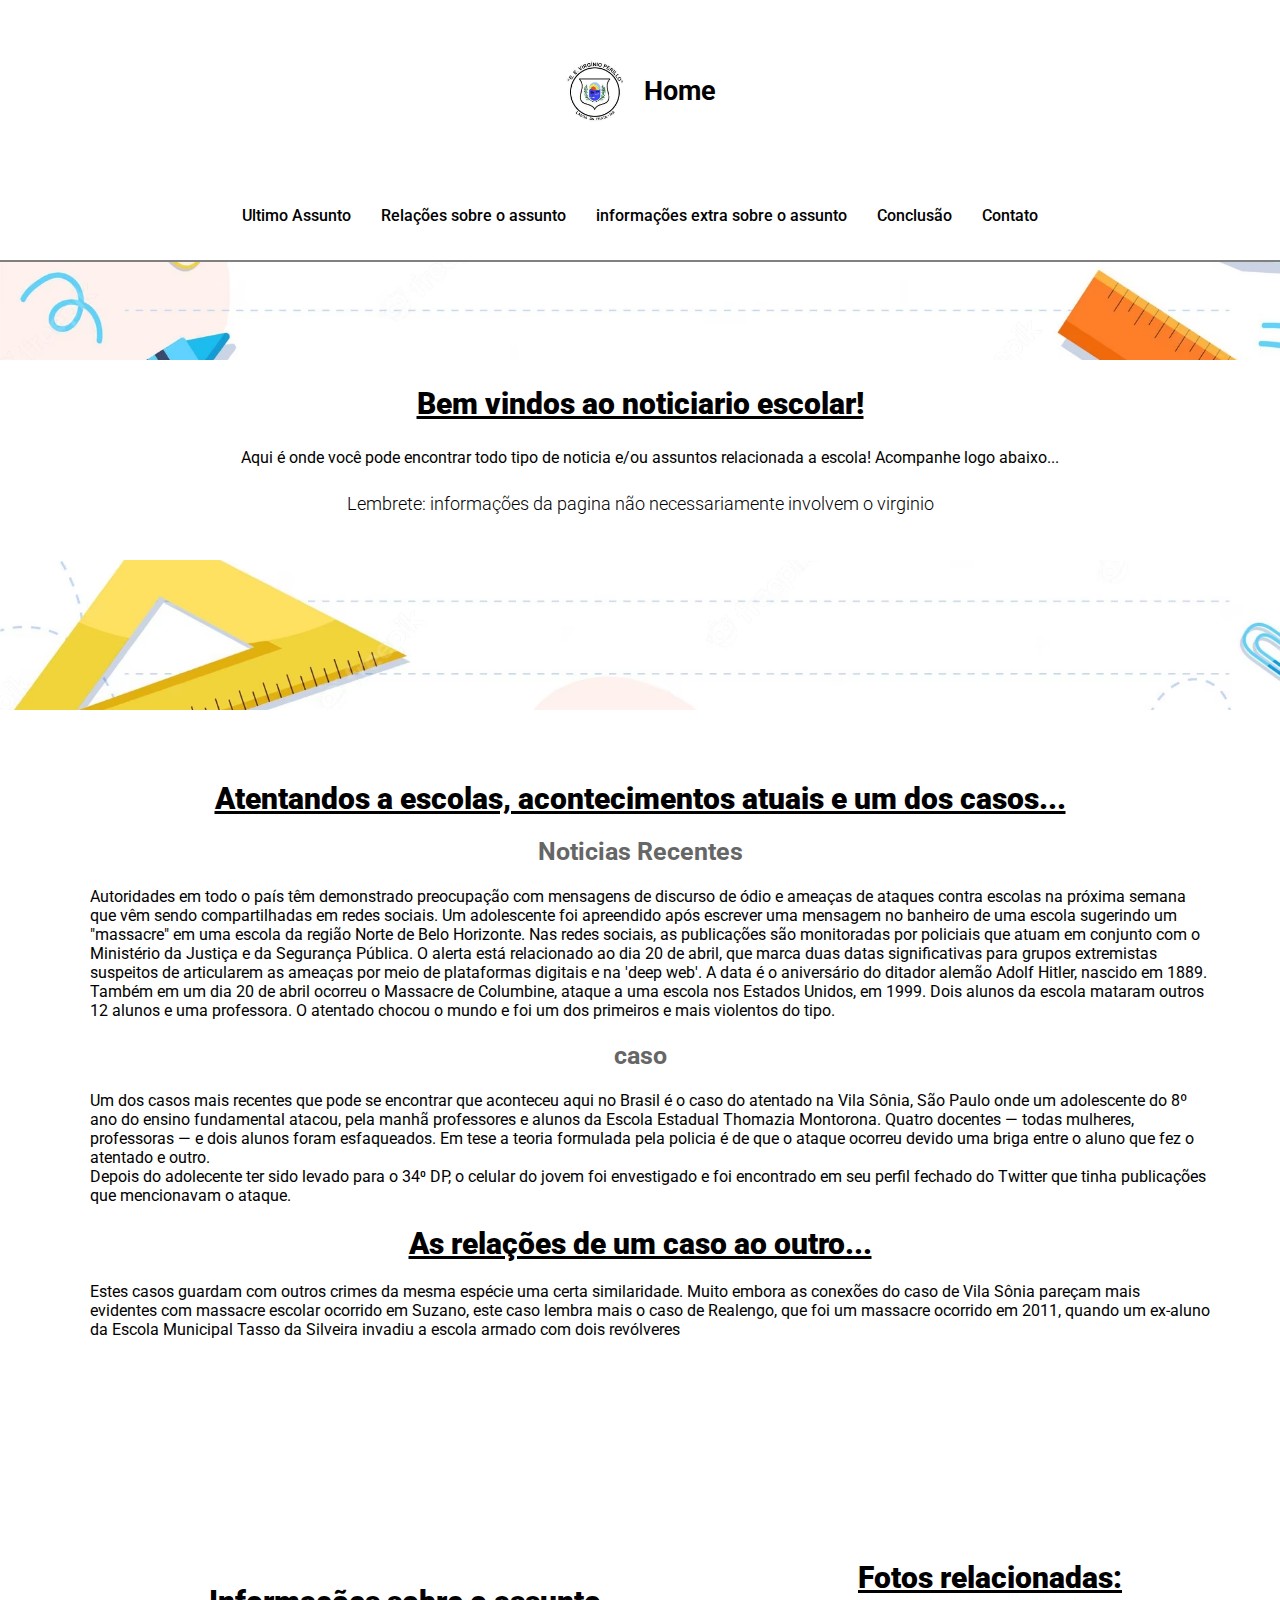
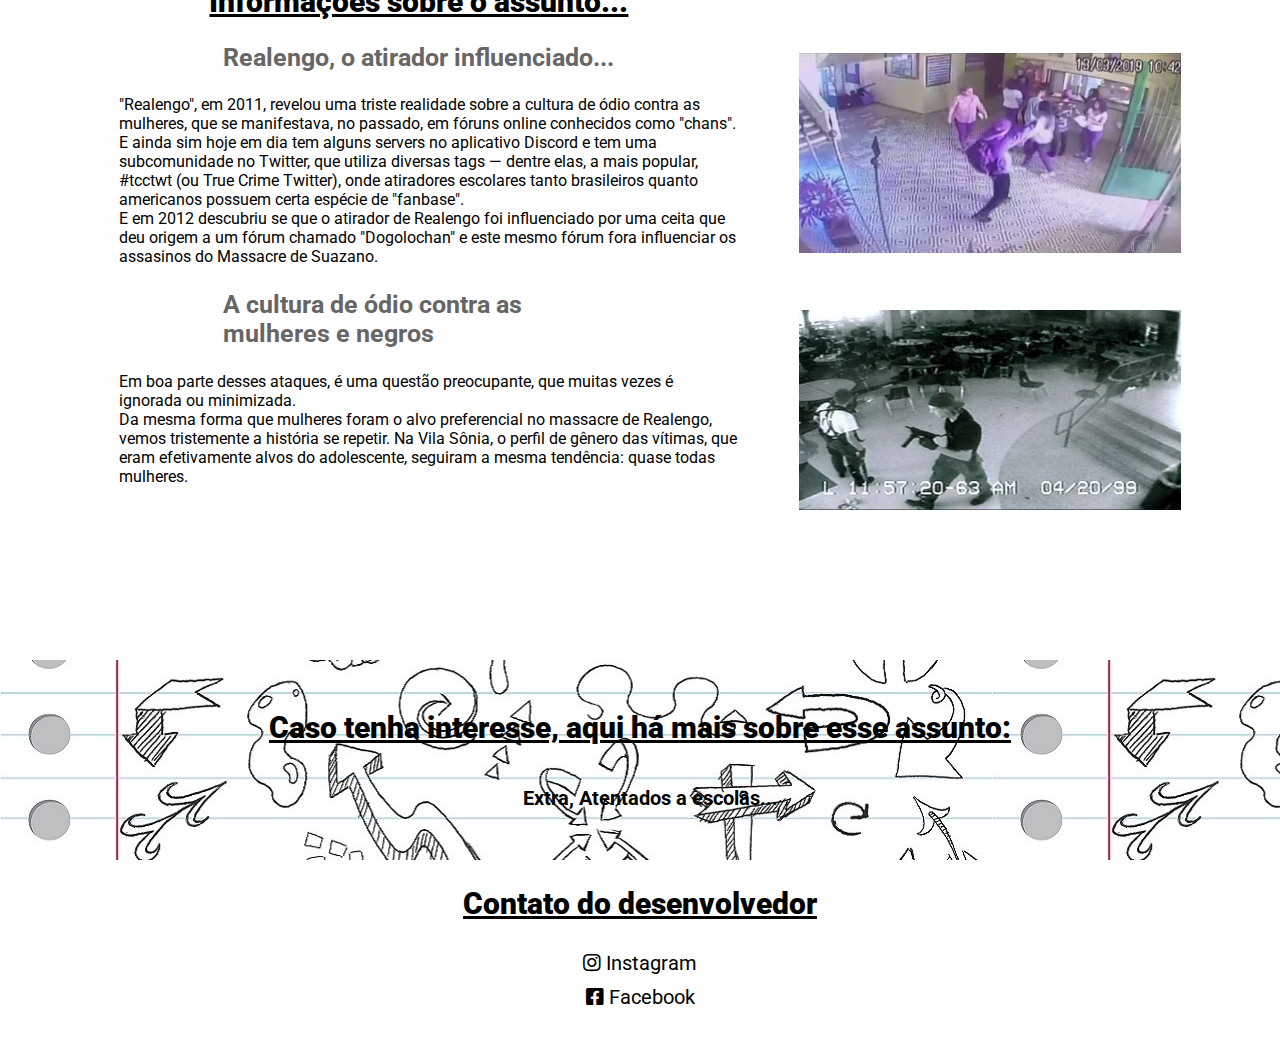
<file: index.html>
<!DOCTYPE html>
<html lang="en">

<head>
    <meta charset="UTF-8">
    <meta http-equiv="X-UA-Compatible" content="IE=edge">
    <meta name="viewport" content="width=device-width, initial-scale=1.0">
    <title>Noticiario Escolar</title>

    <link rel="stylesheet" href="src/css/reset.css">
    <link rel="stylesheet" href="src/css/menu.css">
    <link rel="stylesheet" href="src/css/style.css">
    <link rel="stylesheet" href="src/css/responsive.css">

    <link rel="shortcut icon" href="src/images/icon.jpg" type="image/x-icon">

    <link rel="stylesheet" href="https://cdnjs.cloudflare.com/ajax/libs/font-awesome/5.15.4/css/all.min.css"
        integrity="sha512-1ycn6IcaQQ40/MKBW2W4Rhis/DbILU74C1vSrLJxCq57o941Ym01SwNsOMqvEBFlcgUa6xLiPY/NS5R+E6ztJQ=="
        crossorigin="anonymous" referrerpolicy="no-referrer" />

    <link rel="preconnect" href="https://fonts.googleapis.com">
    <link rel="preconnect" href="https://fonts.gstatic.com" crossorigin>
    <link href="https://fonts.googleapis.com/css2?family=Roboto:wght@100;400;500;700;900&display=swap" rel="stylesheet">
</head>

<body>
    <header class="header">
        <a class="home" href="./index.html">Home</a>
        <div class="header-container">
            <nav>
                <input type="checkbox" id="menu-hamburger">

                <label for="menu-hamburger">
                    <div class="menu">
                        <span class="hamburger"></span>
                    </div>
                </label>

                <ul>
                    <li><a href="#ultimo-assunto">Ultimo Assunto</a></li>
                    <li><a href="#relacoes">Relações sobre o assunto</a></li>
                    <li><a href="#infos-secundarias">informações extra sobre o assunto</a></li>
                    <li><a href="#conclusao">Conclusão</a></li>
                    <li><a href="#rodape">Contato</a></li>
                </ul>
            </nav>
        </div>
    </header>

    <section class="introducao">
        <h1 class="titulo">Bem vindos ao noticiario escolar!</h1>
        <p class="paragrafo">
            Aqui é onde você pode encontrar todo tipo de noticia e/ou assuntos relacionada a escola!
            Acompanhe logo abaixo...
        </p>
        <p class="lembrete">Lembrete: informações da pagina não necessariamente involvem o virginio</p>

    </section>

    <main class="noticiario">
        <div class="assunto-principal">

            <h2 class="titulo" id="ultimo-assunto">Atentandos a escolas, acontecimentos atuais e um dos casos...</h2>

            <h2 class="subtitulo">Noticias Recentes</h2>
            <p class="paragrafo">Autoridades em todo o país têm demonstrado preocupação com mensagens de discurso de
                ódio e ameaças de ataques contra escolas na próxima semana que vêm sendo compartilhadas em redes
                sociais. Um adolescente foi apreendido após escrever uma mensagem no banheiro de uma escola sugerindo um
                "massacre" em uma escola da região Norte de Belo Horizonte. Nas redes sociais, as publicações são
                monitoradas por policiais que atuam em conjunto com o Ministério da Justiça e da Segurança Pública.
                O alerta está relacionado ao dia 20 de abril, que marca duas datas significativas para grupos
                extremistas suspeitos de articularem as ameaças por meio de plataformas digitais e na 'deep web'. A data
                é o aniversário do ditador alemão Adolf Hitler, nascido em 1889. Também em um dia 20 de abril ocorreu o
                Massacre de Columbine, ataque a uma escola nos Estados Unidos, em 1999. Dois alunos da escola mataram
                outros 12 alunos e uma professora. O atentado chocou o mundo e foi um dos primeiros e mais violentos do
                tipo.</p>

            <h2 class="subtitulo">caso</h2>
            <p class="paragrafo">Um dos casos mais recentes que pode se encontrar que aconteceu aqui no Brasil é o
                caso do atentado na Vila Sônia, São Paulo onde um adolescente do 8º ano do ensino fundamental atacou,
                pela manhã professores e alunos da Escola Estadual Thomazia Montorona. Quatro docentes — todas mulheres,
                professoras — e dois alunos foram esfaqueados. Em tese a teoria formulada pela policia é de que o ataque
                ocorreu devido uma briga entre o aluno que fez o atentado e outro.
                <br>
                Depois do adolecente ter sido levado para o 34⁰ DP, o celular do jovem foi envestigado e foi encontrado
                em seu perfil fechado do Twitter que tinha publicações que mencionavam o ataque.
            </p>

            <h2 class="titulo" id="relacoes">As relações de um caso ao outro...</h2>
            <p class="paragrafo">
                Estes casos guardam com outros crimes da mesma espécie uma certa similaridade. Muito embora as conexões
                do caso de Vila Sônia pareçam mais evidentes com massacre escolar ocorrido em Suzano, este caso lembra
                mais o caso de Realengo, que foi um massacre ocorrido em 2011, quando um ex-aluno da Escola Municipal
                Tasso da Silveira invadiu a escola armado com dois revólveres
            </p>

        </div>

        <div class="extra">

            <div class="informacoes-extra">

                <h2 class="titulo" id="infos-secundarias">Informações sobre o assunto...
                </h2>

                <h3 class="subtitulo">Realengo, o atirador influenciado...
                </h3>

                <p class="paragrafo">"Realengo", em 2011, revelou uma triste realidade sobre a cultura de ódio
                    contra
                    as mulheres, que se manifestava, no passado, em fóruns online conhecidos como "chans". E ainda sim
                    hoje
                    em
                    dia tem alguns servers no aplicativo Discord e tem uma subcomunidade no Twitter, que utiliza
                    diversas
                    tags —
                    dentre elas, a mais popular, #tcctwt (ou True Crime Twitter), onde atiradores escolares tanto
                    brasileiros
                    quanto americanos possuem certa espécie de "fanbase".
                    <br>
                    E em 2012 descubriu se que o atirador de Realengo foi influenciado por uma ceita que deu origem a um
                    fórum
                    chamado "Dogolochan" e este mesmo fórum fora influenciar os assasinos do Massacre de Suazano.
                </p>

                <h3 class="subtitulo">A cultura de ódio contra as mulheres e negros</h3>
                <p class="paragrafo">Em boa parte desses ataques, é uma
                    questão preocupante, que muitas vezes é ignorada ou minimizada.
                    <br>
                    Da mesma forma que mulheres foram o alvo preferencial no massacre de Realengo, vemos tristemente a
                    história
                    se repetir. Na Vila Sônia, o perfil de gênero das vítimas, que eram efetivamente alvos do
                    adolescente,
                    seguiram a mesma tendência: quase todas mulheres.
                </p>

            </div>
            <div class="fotos-relacionadas">
                <h3 class="titulo">Fotos relacionadas:</h3>

                <img src="./src/images/Atentado-princiapal.jpg" alt="Atentado-princiapal">
                <img src="src/images/Relacionados-atentado-columbine.jpg" alt="Relacionado">
            </div>

        </div>
        <div class="mais-sobre">
            <h3 class="titulo">
                Caso tenha interesse, aqui há mais sobre esse assunto:
            </h3>
            <a target="_blank" href="atentados-escolares.html" class="paragrafo">Extra, Atentados a escolas...</a>
        </div>
    </main>
    <footer class="rodape" id="rodape">
        <h2 class="titulo">Contato do desenvolvedor</h2>

        <div class="socials">
            <a href="https://www.instagram.com/alexandremf3/" target="_blank">
                <i class="fab fa-instagram"></i> Instagram
            </a>
            <a href="https://www.facebook.com/alexandremiguel.felizardocastro" target="_blank">
                <i class="fab fa-facebook-square"></i> Facebook
            </a>
        </div>
    </footer>
</body>

</html>
</file>
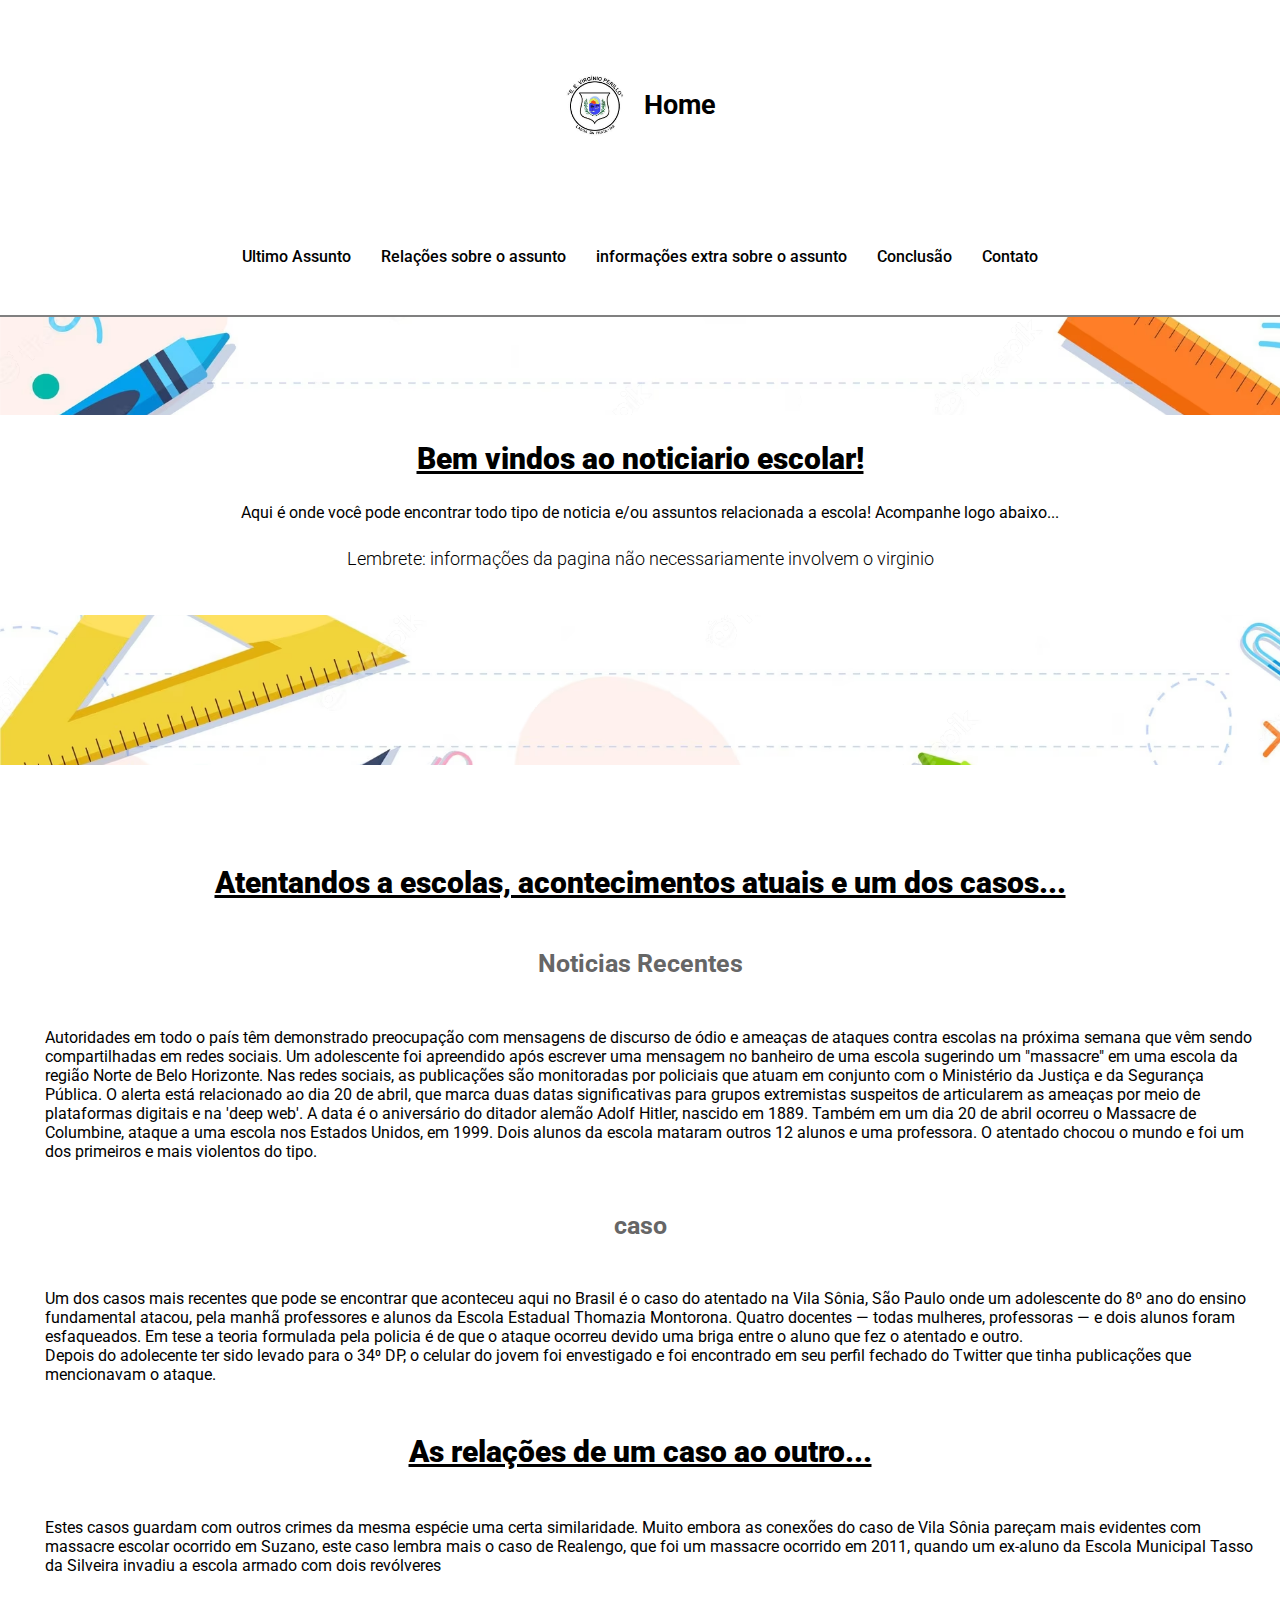
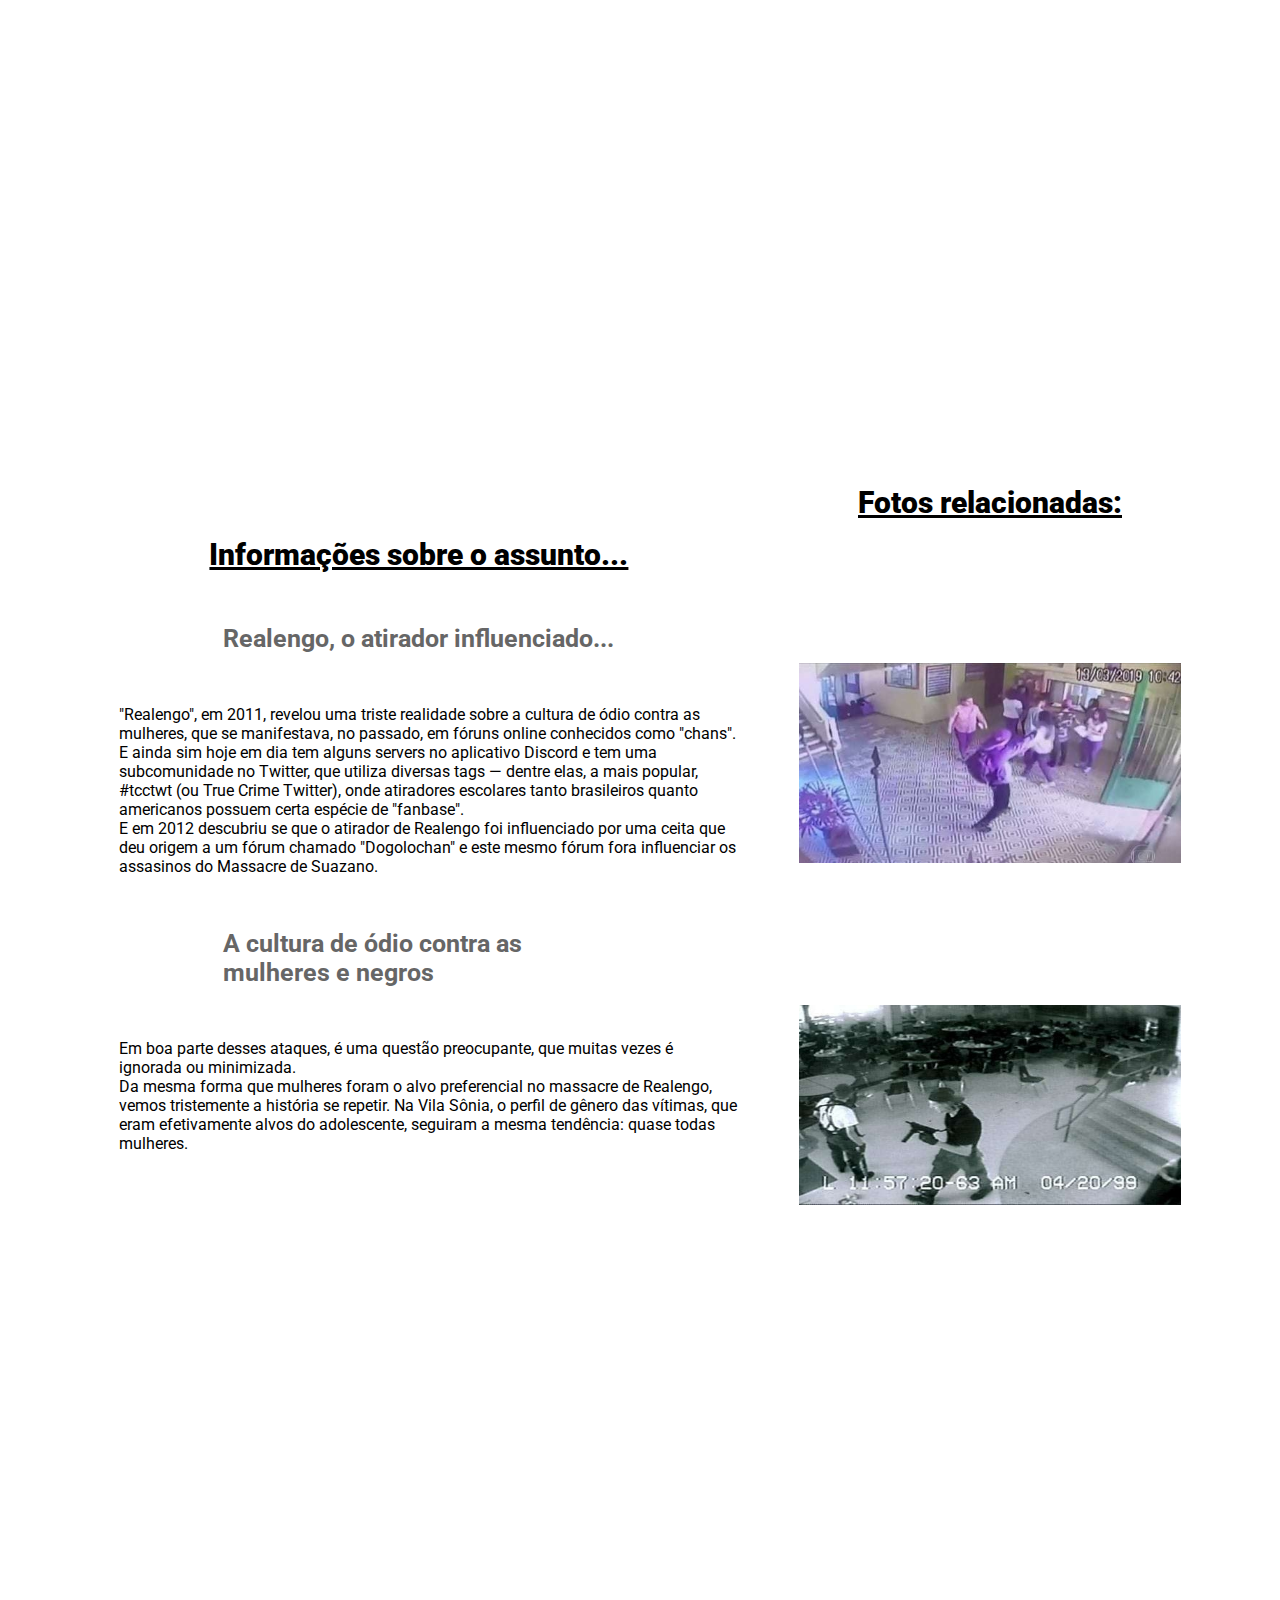
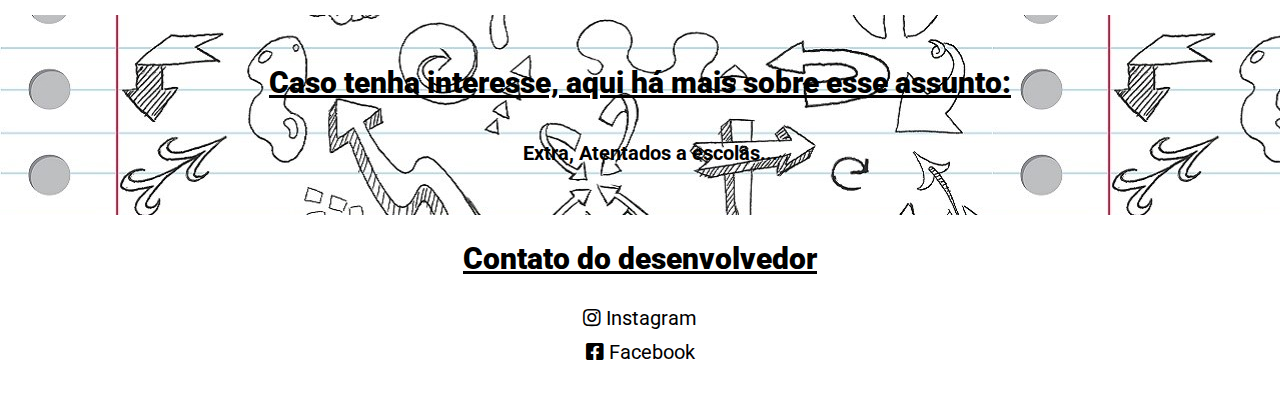
<file: trabalho-grupo-d/index.html>
<!DOCTYPE html>
<html lang="en">

<head>
    <meta charset="UTF-8">
    <meta http-equiv="X-UA-Compatible" content="IE=edge">
    <meta name="viewport" content="width=device-width, initial-scale=1.0">
    <title>Noticiario Escolar</title>

    <link rel="stylesheet" href="src/css/reset.css">
    <link rel="stylesheet" href="src/css/menu.css">
    <link rel="stylesheet" href="src/css/style.css">
    <link rel="stylesheet" href="src/css/responsive.css">

    <link rel="shortcut icon" href="src/images/icon.jpg" type="image/x-icon">

    <link rel="stylesheet" href="https://cdnjs.cloudflare.com/ajax/libs/font-awesome/5.15.4/css/all.min.css"
        integrity="sha512-1ycn6IcaQQ40/MKBW2W4Rhis/DbILU74C1vSrLJxCq57o941Ym01SwNsOMqvEBFlcgUa6xLiPY/NS5R+E6ztJQ=="
        crossorigin="anonymous" referrerpolicy="no-referrer" />

    <link rel="preconnect" href="https://fonts.googleapis.com">
    <link rel="preconnect" href="https://fonts.gstatic.com" crossorigin>
    <link href="https://fonts.googleapis.com/css2?family=Roboto:wght@100;400;500;700;900&display=swap" rel="stylesheet">
</head>

<body>
    <header class="header">
        <a class="home" href="./index.html">Home</a>
        <div class="header-container">
            <nav>
                <input type="checkbox" id="menu-hamburger">

                <label for="menu-hamburger">
                    <div class="menu">
                        <span class="hamburger"></span>
                    </div>
                </label>

                <ul>
                    <li><a href="#ultimo-assunto">Ultimo Assunto</a></li>
                    <li><a href="#relacoes">Relações sobre o assunto</a></li>
                    <li><a href="#infos-secundarias">informações extra sobre o assunto</a></li>
                    <li><a href="#conclusao">Conclusão</a></li>
                    <li><a href="#rodape">Contato</a></li>
                </ul>
            </nav>
        </div>
    </header>

    <section class="introducao">
        <h1 class="titulo">Bem vindos ao noticiario escolar!</h1>
        <p class="paragrafo">
            Aqui é onde você pode encontrar todo tipo de noticia e/ou assuntos relacionada a escola!
            Acompanhe logo abaixo...
        </p>
        <p class="lembrete">Lembrete: informações da pagina não necessariamente involvem o virginio</p>

    </section>

    <main class="noticiario">
        <div class="assunto-principal">

            <h2 class="titulo" id="ultimo-assunto">Atentandos a escolas, acontecimentos atuais e um dos casos...</h2>

            <h2 class="subtitulo">Noticias Recentes</h2>
            <p class="paragrafo">Autoridades em todo o país têm demonstrado preocupação com mensagens de discurso de
                ódio e ameaças de ataques contra escolas na próxima semana que vêm sendo compartilhadas em redes
                sociais. Um adolescente foi apreendido após escrever uma mensagem no banheiro de uma escola sugerindo um
                "massacre" em uma escola da região Norte de Belo Horizonte. Nas redes sociais, as publicações são
                monitoradas por policiais que atuam em conjunto com o Ministério da Justiça e da Segurança Pública.
                O alerta está relacionado ao dia 20 de abril, que marca duas datas significativas para grupos
                extremistas suspeitos de articularem as ameaças por meio de plataformas digitais e na 'deep web'. A data
                é o aniversário do ditador alemão Adolf Hitler, nascido em 1889. Também em um dia 20 de abril ocorreu o
                Massacre de Columbine, ataque a uma escola nos Estados Unidos, em 1999. Dois alunos da escola mataram
                outros 12 alunos e uma professora. O atentado chocou o mundo e foi um dos primeiros e mais violentos do
                tipo.</p>

            <h2 class="subtitulo">caso</h2>
            <p class="paragrafo">Um dos casos mais recentes que pode se encontrar que aconteceu aqui no Brasil é o
                caso do atentado na Vila Sônia, São Paulo onde um adolescente do 8º ano do ensino fundamental atacou,
                pela manhã professores e alunos da Escola Estadual Thomazia Montorona. Quatro docentes — todas mulheres,
                professoras — e dois alunos foram esfaqueados. Em tese a teoria formulada pela policia é de que o ataque
                ocorreu devido uma briga entre o aluno que fez o atentado e outro.
                <br>
                Depois do adolecente ter sido levado para o 34⁰ DP, o celular do jovem foi envestigado e foi encontrado
                em seu perfil fechado do Twitter que tinha publicações que mencionavam o ataque.
            </p>

            <h2 class="titulo" id="relacoes">As relações de um caso ao outro...</h2>
            <p class="paragrafo">
                Estes casos guardam com outros crimes da mesma espécie uma certa similaridade. Muito embora as conexões
                do caso de Vila Sônia pareçam mais evidentes com massacre escolar ocorrido em Suzano, este caso lembra
                mais o caso de Realengo, que foi um massacre ocorrido em 2011, quando um ex-aluno da Escola Municipal
                Tasso da Silveira invadiu a escola armado com dois revólveres
            </p>

        </div>

        <div class="extra">

            <div class="informacoes-extra">

                <h2 class="titulo" id="infos-secundarias">Informações sobre o assunto...
                </h2>

                <h3 class="subtitulo">Realengo, o atirador influenciado...
                </h3>

                <p class="paragrafo">"Realengo", em 2011, revelou uma triste realidade sobre a cultura de ódio
                    contra
                    as mulheres, que se manifestava, no passado, em fóruns online conhecidos como "chans". E ainda sim
                    hoje
                    em
                    dia tem alguns servers no aplicativo Discord e tem uma subcomunidade no Twitter, que utiliza
                    diversas
                    tags —
                    dentre elas, a mais popular, #tcctwt (ou True Crime Twitter), onde atiradores escolares tanto
                    brasileiros
                    quanto americanos possuem certa espécie de "fanbase".
                    <br>
                    E em 2012 descubriu se que o atirador de Realengo foi influenciado por uma ceita que deu origem a um
                    fórum
                    chamado "Dogolochan" e este mesmo fórum fora influenciar os assasinos do Massacre de Suazano.
                </p>

                <h3 class="subtitulo">A cultura de ódio contra as mulheres e negros</h3>
                <p class="paragrafo">Em boa parte desses ataques, é uma
                    questão preocupante, que muitas vezes é ignorada ou minimizada.
                    <br>
                    Da mesma forma que mulheres foram o alvo preferencial no massacre de Realengo, vemos tristemente a
                    história
                    se repetir. Na Vila Sônia, o perfil de gênero das vítimas, que eram efetivamente alvos do
                    adolescente,
                    seguiram a mesma tendência: quase todas mulheres.
                </p>

            </div>
            <div class="fotos-relacionadas">
                <h3 class="titulo">Fotos relacionadas:</h3>

                <img src="./src/images/Atentado-princiapal.jpg" alt="Atentado-princiapal">
                <img src="src/images/Relacionados-atentado-columbine.jpg" alt="Relacionado">
            </div>

        </div>
        <div class="mais-sobre">
            <h3 class="titulo">
                Caso tenha interesse, aqui há mais sobre esse assunto:
            </h3>
            <a target="_blank" href="atentados-escolares.html" class="paragrafo">Extra, Atentados a escolas...</a>
        </div>
    </main>
    <footer class="rodape" id="rodape">
        <h2 class="titulo">Contato do desenvolvedor</h2>

        <div class="socials">
            <a href="https://www.instagram.com/alexandremf3/" target="_blank">
                <i class="fab fa-instagram"></i> Instagram
            </a>
            <a href="https://www.facebook.com/alexandremiguel.felizardocastro" target="_blank">
                <i class="fab fa-facebook-square"></i> Facebook
            </a>
        </div>
    </footer>
</body>

</html>
</file>
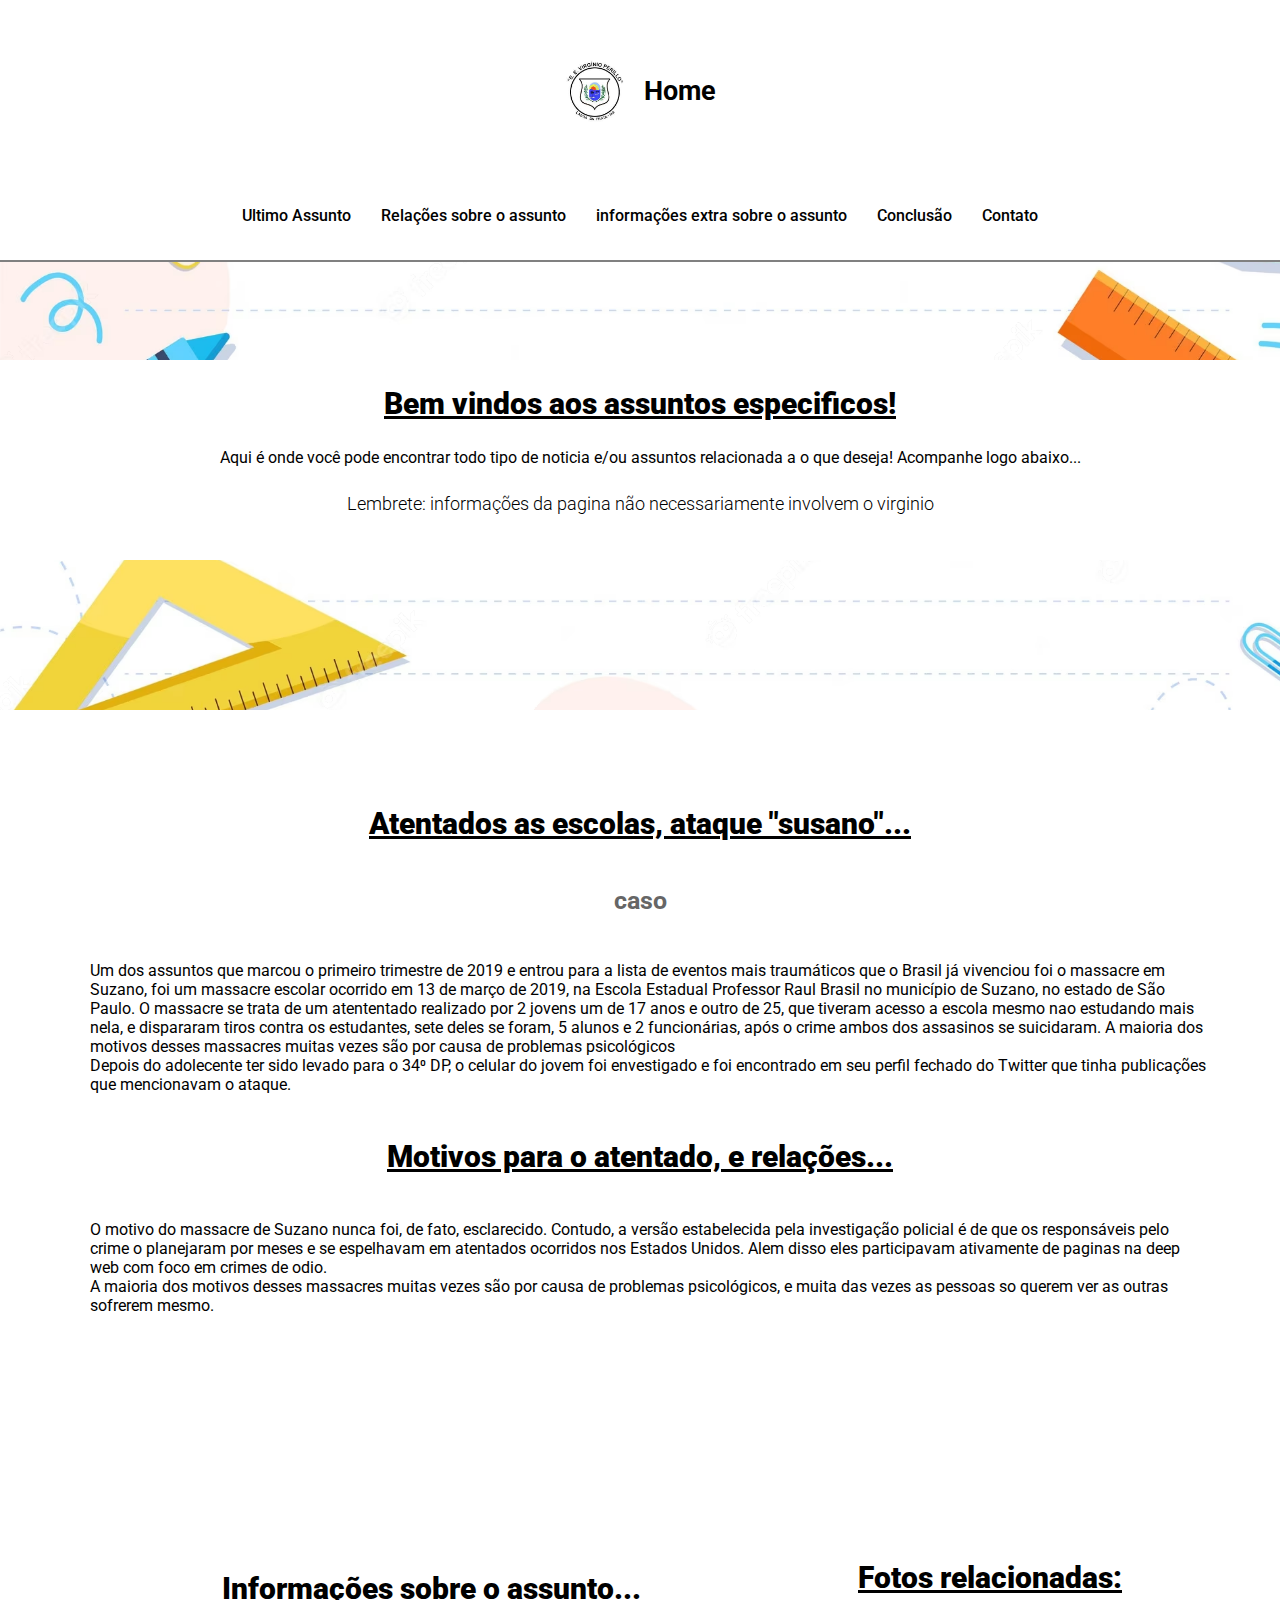
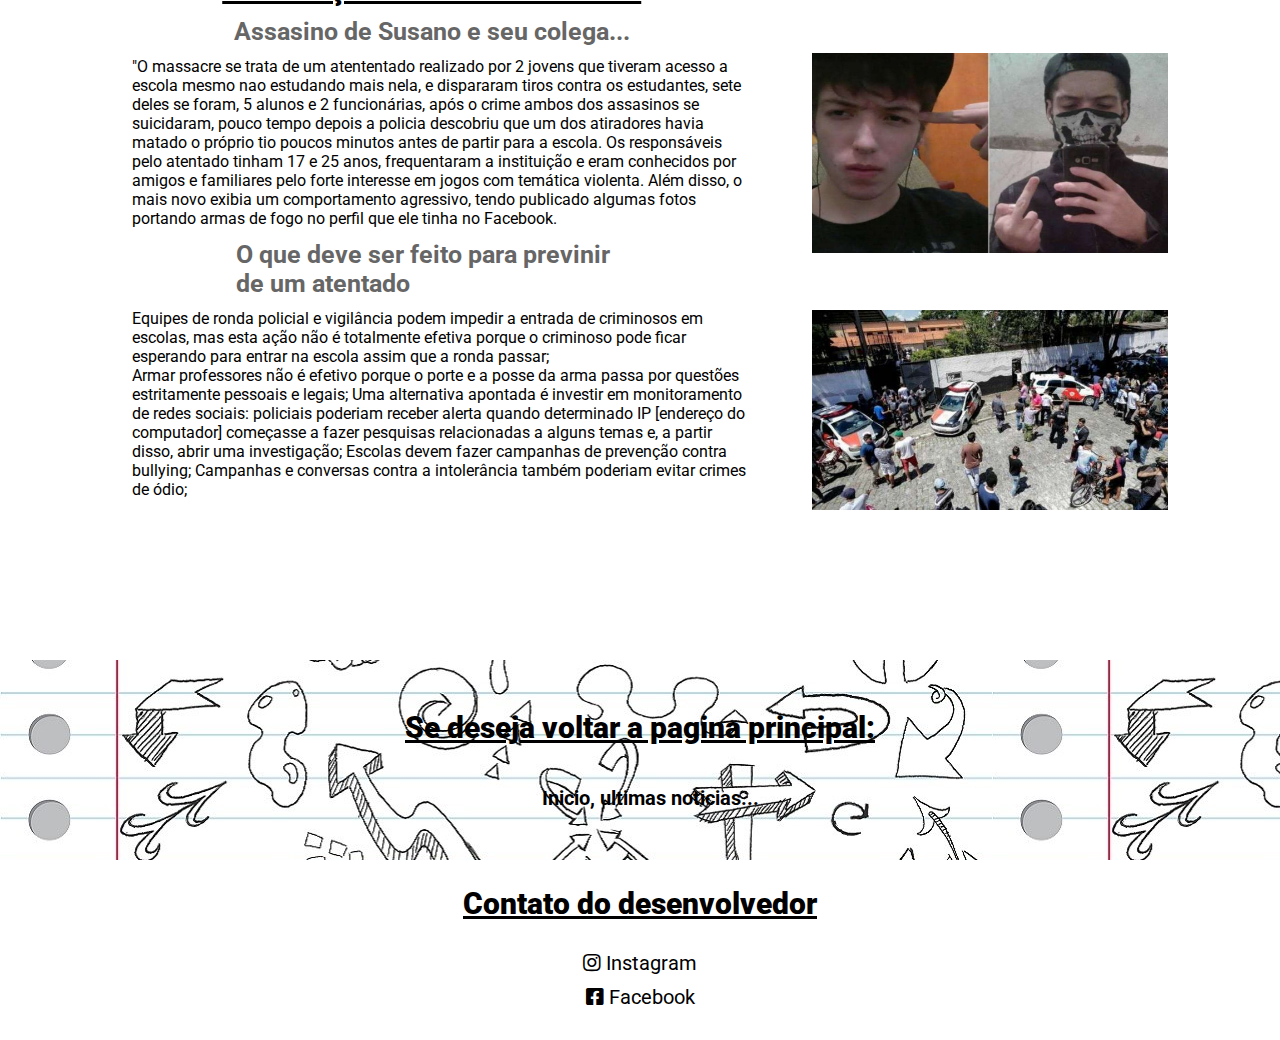
<file: atentados-escolares.html>
<!DOCTYPE html>
<html lang="en">

<head>
    <meta charset="UTF-8">
    <meta http-equiv="X-UA-Compatible" content="IE=edge">
    <meta name="viewport" content="width=device-width, initial-scale=1.0">
    <title>Noticiario Escolar</title>

    <link rel="stylesheet" href="src/css/reset.css">
    <link rel="stylesheet" href="src/css/menu.css">
    <link rel="stylesheet" href="src/css/style.css">
    <link rel="stylesheet" href="src/css/responsive2.css">

    <link rel="shortcut icon" href="src/images/icon.jpg" type="image/x-icon">

    <link rel="stylesheet" href="https://cdnjs.cloudflare.com/ajax/libs/font-awesome/5.15.4/css/all.min.css"
        integrity="sha512-1ycn6IcaQQ40/MKBW2W4Rhis/DbILU74C1vSrLJxCq57o941Ym01SwNsOMqvEBFlcgUa6xLiPY/NS5R+E6ztJQ=="
        crossorigin="anonymous" referrerpolicy="no-referrer" />

    <link rel="preconnect" href="https://fonts.googleapis.com">
    <link rel="preconnect" href="https://fonts.gstatic.com" crossorigin>
    <link href="https://fonts.googleapis.com/css2?family=Roboto:wght@100;400;500;700;900&display=swap" rel="stylesheet">
</head>

<body>
    <header class="header">
        <a class="home" href="./index.html">Home</a>
        <div class="header-container">
            <nav>
                <input type="checkbox" id="menu-hamburger">

                <label for="menu-hamburger">
                    <div class="menu">
                        <span class="hamburger"></span>
                    </div>
                </label>

                <ul>
                    <li><a href="#ultimo-assunto">Ultimo Assunto</a></li>
                    <li><a href="#relacoes">Relações sobre o assunto</a></li>
                    <li><a href="#infos-secundarias">informações extra sobre o assunto</a></li>
                    <li><a href="#conclusao">Conclusão</a></li>
                    <li><a href="#rodape">Contato</a></li>
                </ul>
            </nav>
        </div>
    </header>

    <section class="introducao">
        <h1 class="titulo">Bem vindos aos assuntos especificos!</h1>
        <p class="paragrafo">
            Aqui é onde você pode encontrar todo tipo de noticia e/ou assuntos relacionada a o que deseja!
            Acompanhe logo abaixo...
        </p>
        <p class="lembrete">Lembrete: informações da pagina não necessariamente involvem o virginio</p>

    </section>

    <main class="noticiario">
        <div class="assunto-principal">

            <h2 class="titulo" id="ultimo-assunto">Atentados as escolas, ataque "susano"...</h2>

            <h2 class="subtitulo">caso</h2>
            <p class="paragrafo">Um dos assuntos que marcou o primeiro trimestre de 2019 e entrou para a lista de eventos mais traumáticos que o Brasil já vivenciou foi o massacre em Suzano, foi um massacre escolar ocorrido em 13 de março de 2019, na Escola Estadual Professor Raul Brasil no município de Suzano, no estado de São Paulo.
                O massacre se trata de um atententado realizado por 2 jovens um de 17 anos e outro de 25, que tiveram acesso a escola mesmo nao estudando mais nela, 
                e dispararam tiros contra os estudantes, sete deles se foram, 5 alunos e 2 funcionárias, após o crime ambos dos assasinos se suicidaram.
                A maioria dos motivos desses massacres muitas vezes são por causa de problemas psicológicos
                <br>
                Depois do adolecente ter sido levado para o 34⁰ DP, o celular do jovem foi envestigado e foi encontrado
                em seu perfil fechado do Twitter que tinha publicações que mencionavam o ataque.
            </p>

            <h2 class="titulo" id="relacoes">Motivos para o atentado, e relações...</h2>
            <p class="paragrafo">
                O motivo do massacre de Suzano nunca foi, de fato, esclarecido. Contudo, a versão estabelecida pela investigação policial é de que os responsáveis pelo crime o planejaram por meses e se espelhavam em atentados ocorridos nos Estados Unidos.
Alem disso eles participavam ativamente de paginas na deep web  com foco em crimes de odio.
<br>
A maioria dos motivos desses massacres muitas vezes são por causa de problemas psicológicos, e muita das vezes as pessoas so querem ver as outras sofrerem mesmo.

            </p>

        </div>

        <div class="extra">

            <div class="informacoes-extra">

                <h2 class="titulo" id="infos-secundarias">Informações sobre o assunto...
                </h2>

                <h3 class="subtitulo">Assasino de Susano e seu colega...
                </h3>

                <p class="paragrafo">"O massacre se trata de um atententado realizado por 2 jovens que tiveram acesso a escola mesmo nao estudando mais nela, 
                    e dispararam tiros contra os estudantes, sete deles se foram, 5 alunos e 2 funcionárias, após o crime ambos dos assasinos se suicidaram, pouco tempo depois a policia descobriu que um dos atiradores havia matado o próprio tio poucos minutos antes de partir para a escola. 
                    Os responsáveis pelo atentado tinham 17 e 25 anos, frequentaram a instituição e eram conhecidos por amigos e familiares pelo forte interesse em jogos com temática violenta. Além disso, o mais novo exibia um comportamento agressivo, tendo publicado algumas fotos portando armas de fogo no perfil que ele tinha no Facebook.
                </p>

                <h3 class="subtitulo">O que deve ser feito para previnir de um atentado</h3>
                <p class="paragrafo">Equipes de ronda policial e vigilância podem impedir a entrada de criminosos em escolas, mas esta ação não é totalmente efetiva porque o criminoso pode ficar esperando para entrar na escola assim que a ronda passar;
                    <br>
                    Armar professores não é efetivo porque o porte e a posse da arma passa por questões estritamente pessoais e legais;
                    Uma alternativa apontada é investir em monitoramento de redes sociais: policiais poderiam receber alerta quando determinado IP [endereço do computador] começasse a fazer pesquisas relacionadas a alguns temas e, a partir disso, abrir uma investigação;
                    Escolas devem fazer campanhas de prevenção contra bullying;
                    Campanhas e conversas contra a intolerância também poderiam evitar crimes de ódio;
                    
                </p>

            </div>
            <div class="fotos-relacionadas">
                <h3 class="titulo">Fotos relacionadas:</h3>

                <img src="./src/images/susano.jpg" alt="Atentado-princiapal">
                <img src="src/images/escola-susano.jpg" alt="Relacionado">
            </div>

        </div>
        <div class="mais-sobre">
            <h3 class="titulo">
                Se deseja voltar a pagina principal:
            </h3>
            <a target="_blank" href="index.html" class="paragrafo">Inicio, ultimas noticias...</a>
        </div>
    </main>
    <footer class="rodape" id="rodape">
        <h2 class="titulo">Contato do desenvolvedor</h2>

        <div class="socials">
            <a href="https://www.instagram.com/alexandremf3/" target="_blank">
                <i class="fab fa-instagram"></i> Instagram
            </a>
            <a href="https://www.facebook.com/alexandremiguel.felizardocastro" target="_blank">
                <i class="fab fa-facebook-square"></i> Facebook
            </a>
        </div>
    </footer>
</body>

</html>
</file>
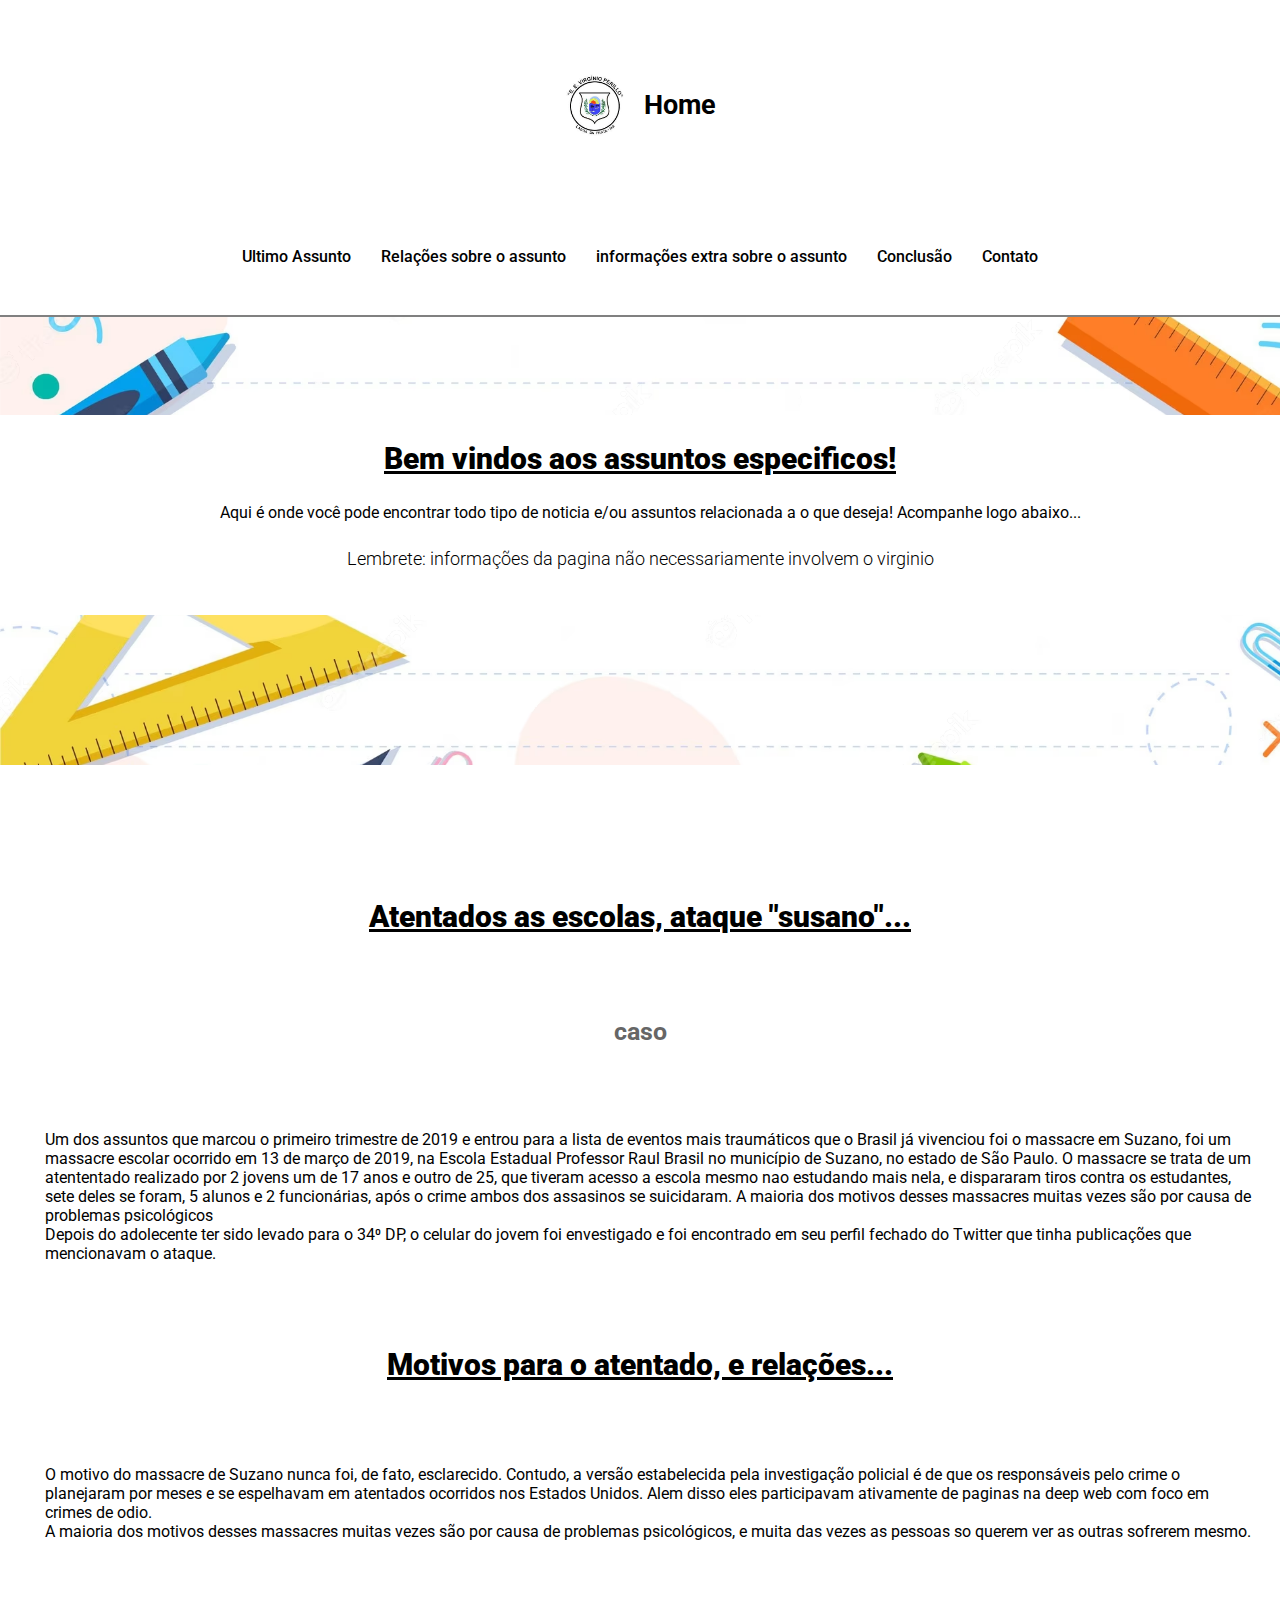
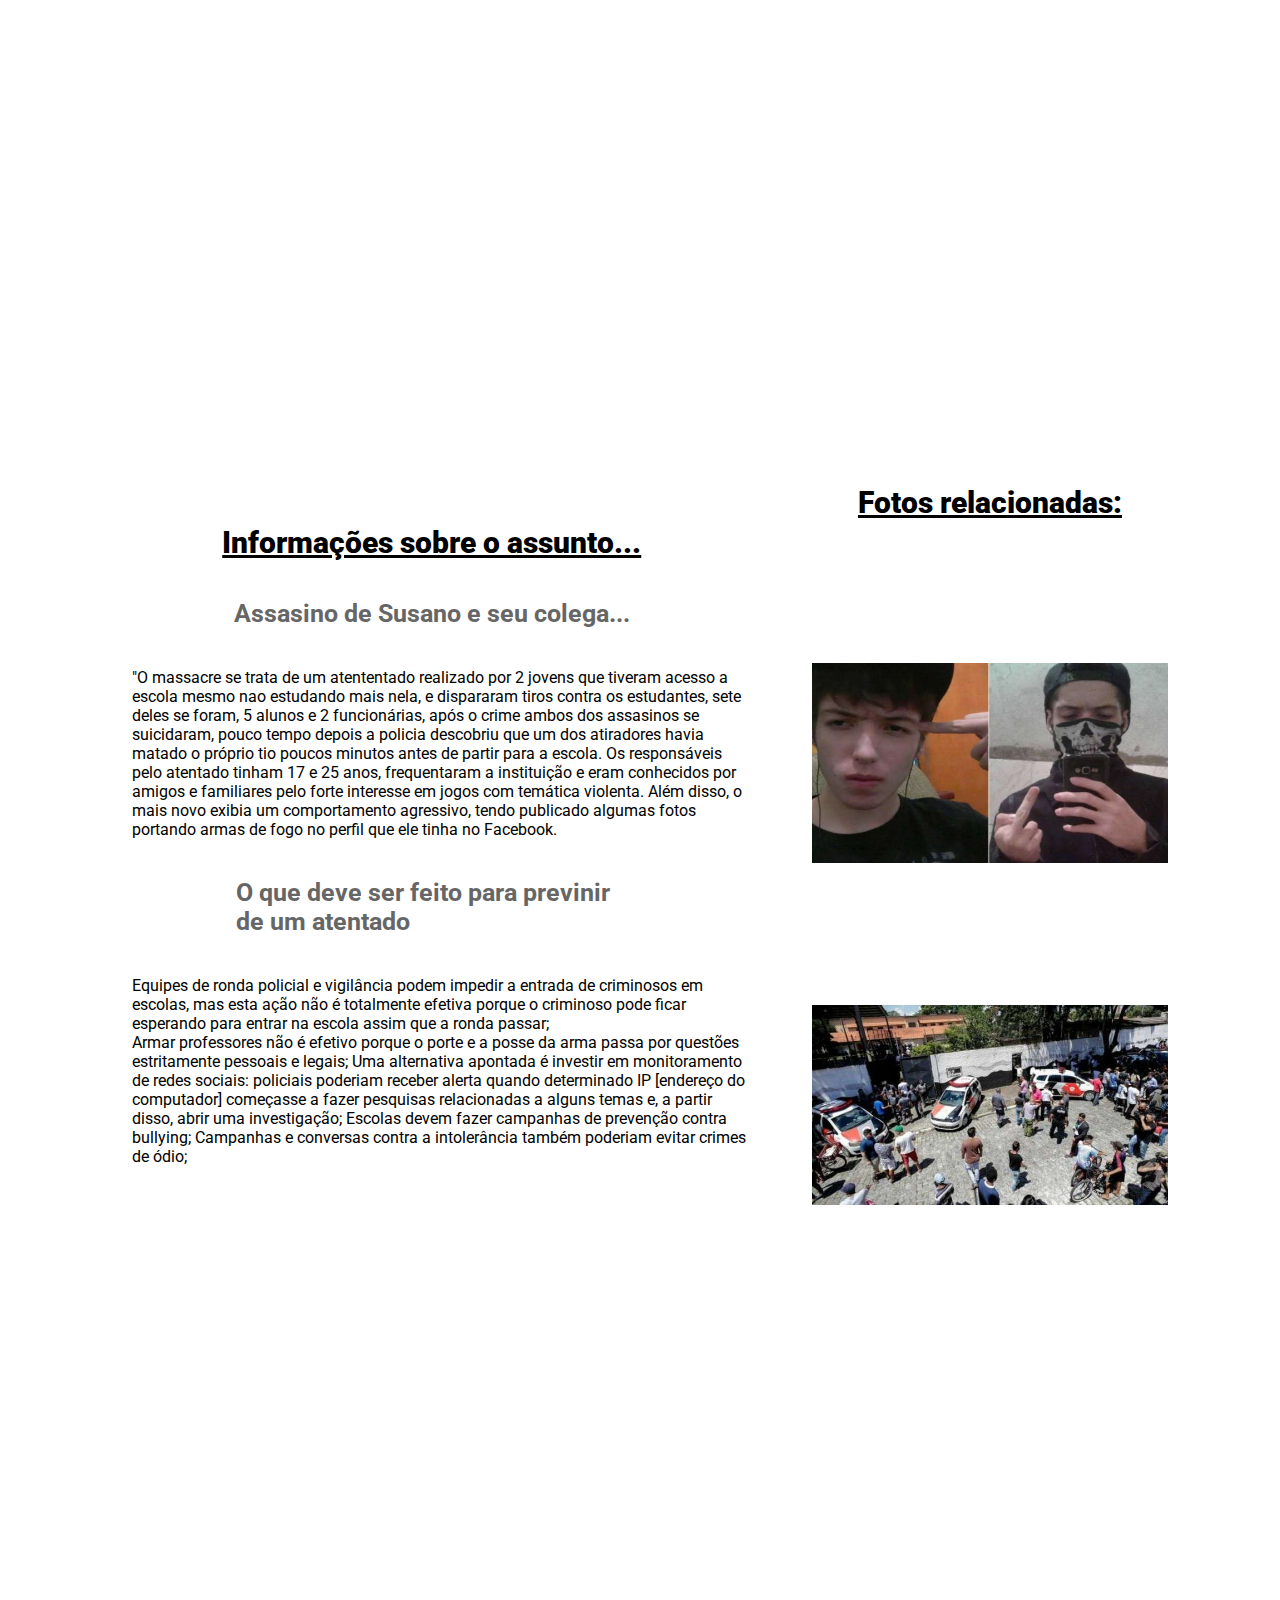
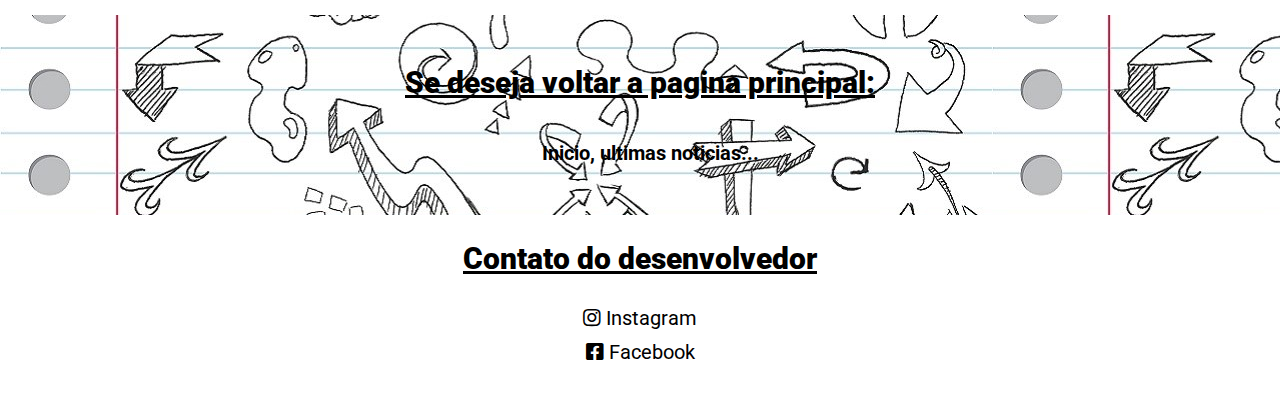
<file: trabalho-grupo-d/atentados-escolares.html>
<!DOCTYPE html>
<html lang="en">

<head>
    <meta charset="UTF-8">
    <meta http-equiv="X-UA-Compatible" content="IE=edge">
    <meta name="viewport" content="width=device-width, initial-scale=1.0">
    <title>Noticiario Escolar</title>

    <link rel="stylesheet" href="src/css/reset.css">
    <link rel="stylesheet" href="src/css/menu.css">
    <link rel="stylesheet" href="src/css/style.css">
    <link rel="stylesheet" href="src/css/responsive2.css">

    <link rel="shortcut icon" href="src/images/icon.jpg" type="image/x-icon">

    <link rel="stylesheet" href="https://cdnjs.cloudflare.com/ajax/libs/font-awesome/5.15.4/css/all.min.css"
        integrity="sha512-1ycn6IcaQQ40/MKBW2W4Rhis/DbILU74C1vSrLJxCq57o941Ym01SwNsOMqvEBFlcgUa6xLiPY/NS5R+E6ztJQ=="
        crossorigin="anonymous" referrerpolicy="no-referrer" />

    <link rel="preconnect" href="https://fonts.googleapis.com">
    <link rel="preconnect" href="https://fonts.gstatic.com" crossorigin>
    <link href="https://fonts.googleapis.com/css2?family=Roboto:wght@100;400;500;700;900&display=swap" rel="stylesheet">
</head>

<body>
    <header class="header">
        <a class="home" href="./index.html">Home</a>
        <div class="header-container">
            <nav>
                <input type="checkbox" id="menu-hamburger">

                <label for="menu-hamburger">
                    <div class="menu">
                        <span class="hamburger"></span>
                    </div>
                </label>

                <ul>
                    <li><a href="#ultimo-assunto">Ultimo Assunto</a></li>
                    <li><a href="#relacoes">Relações sobre o assunto</a></li>
                    <li><a href="#infos-secundarias">informações extra sobre o assunto</a></li>
                    <li><a href="#conclusao">Conclusão</a></li>
                    <li><a href="#rodape">Contato</a></li>
                </ul>
            </nav>
        </div>
    </header>

    <section class="introducao">
        <h1 class="titulo">Bem vindos aos assuntos especificos!</h1>
        <p class="paragrafo">
            Aqui é onde você pode encontrar todo tipo de noticia e/ou assuntos relacionada a o que deseja!
            Acompanhe logo abaixo...
        </p>
        <p class="lembrete">Lembrete: informações da pagina não necessariamente involvem o virginio</p>

    </section>

    <main class="noticiario">
        <div class="assunto-principal">

            <h2 class="titulo" id="ultimo-assunto">Atentados as escolas, ataque "susano"...</h2>

            <h2 class="subtitulo">caso</h2>
            <p class="paragrafo">Um dos assuntos que marcou o primeiro trimestre de 2019 e entrou para a lista de eventos mais traumáticos que o Brasil já vivenciou foi o massacre em Suzano, foi um massacre escolar ocorrido em 13 de março de 2019, na Escola Estadual Professor Raul Brasil no município de Suzano, no estado de São Paulo.
                O massacre se trata de um atententado realizado por 2 jovens um de 17 anos e outro de 25, que tiveram acesso a escola mesmo nao estudando mais nela, 
                e dispararam tiros contra os estudantes, sete deles se foram, 5 alunos e 2 funcionárias, após o crime ambos dos assasinos se suicidaram.
                A maioria dos motivos desses massacres muitas vezes são por causa de problemas psicológicos
                <br>
                Depois do adolecente ter sido levado para o 34⁰ DP, o celular do jovem foi envestigado e foi encontrado
                em seu perfil fechado do Twitter que tinha publicações que mencionavam o ataque.
            </p>

            <h2 class="titulo" id="relacoes">Motivos para o atentado, e relações...</h2>
            <p class="paragrafo">
                O motivo do massacre de Suzano nunca foi, de fato, esclarecido. Contudo, a versão estabelecida pela investigação policial é de que os responsáveis pelo crime o planejaram por meses e se espelhavam em atentados ocorridos nos Estados Unidos.
Alem disso eles participavam ativamente de paginas na deep web  com foco em crimes de odio.
<br>
A maioria dos motivos desses massacres muitas vezes são por causa de problemas psicológicos, e muita das vezes as pessoas so querem ver as outras sofrerem mesmo.

            </p>

        </div>

        <div class="extra">

            <div class="informacoes-extra">

                <h2 class="titulo" id="infos-secundarias">Informações sobre o assunto...
                </h2>

                <h3 class="subtitulo">Assasino de Susano e seu colega...
                </h3>

                <p class="paragrafo">"O massacre se trata de um atententado realizado por 2 jovens que tiveram acesso a escola mesmo nao estudando mais nela, 
                    e dispararam tiros contra os estudantes, sete deles se foram, 5 alunos e 2 funcionárias, após o crime ambos dos assasinos se suicidaram, pouco tempo depois a policia descobriu que um dos atiradores havia matado o próprio tio poucos minutos antes de partir para a escola. 
                    Os responsáveis pelo atentado tinham 17 e 25 anos, frequentaram a instituição e eram conhecidos por amigos e familiares pelo forte interesse em jogos com temática violenta. Além disso, o mais novo exibia um comportamento agressivo, tendo publicado algumas fotos portando armas de fogo no perfil que ele tinha no Facebook.
                </p>

                <h3 class="subtitulo">O que deve ser feito para previnir de um atentado</h3>
                <p class="paragrafo">Equipes de ronda policial e vigilância podem impedir a entrada de criminosos em escolas, mas esta ação não é totalmente efetiva porque o criminoso pode ficar esperando para entrar na escola assim que a ronda passar;
                    <br>
                    Armar professores não é efetivo porque o porte e a posse da arma passa por questões estritamente pessoais e legais;
                    Uma alternativa apontada é investir em monitoramento de redes sociais: policiais poderiam receber alerta quando determinado IP [endereço do computador] começasse a fazer pesquisas relacionadas a alguns temas e, a partir disso, abrir uma investigação;
                    Escolas devem fazer campanhas de prevenção contra bullying;
                    Campanhas e conversas contra a intolerância também poderiam evitar crimes de ódio;
                    
                </p>

            </div>
            <div class="fotos-relacionadas">
                <h3 class="titulo">Fotos relacionadas:</h3>

                <img src="./src/images/susano.jpg" alt="Atentado-princiapal">
                <img src="src/images/escola-susano.jpg" alt="Relacionado">
            </div>

        </div>
        <div class="mais-sobre">
            <h3 class="titulo">
                Se deseja voltar a pagina principal:
            </h3>
            <a target="_blank" href="index.html" class="paragrafo">Inicio, ultimas noticias...</a>
        </div>
    </main>
    <footer class="rodape" id="rodape">
        <h2 class="titulo">Contato do desenvolvedor</h2>

        <div class="socials">
            <a href="https://www.instagram.com/alexandremf3/" target="_blank">
                <i class="fab fa-instagram"></i> Instagram
            </a>
            <a href="https://www.facebook.com/alexandremiguel.felizardocastro" target="_blank">
                <i class="fab fa-facebook-square"></i> Facebook
            </a>
        </div>
    </footer>
</body>

</html>
</file>
<file: src/css/menu.css>
.header nav ul{
    display: flex;
}

.header nav ul li a{
    font-weight: 500;
    padding: 20px 15px;
    border-radius: 50px;
    transition: 0.3s;
}

.header nav ul li a:hover{
    color: #fff;
    background-color: brown;
}

/* responsive */

.header .menu {
    display: none;
    width: 60px;
    height: 60px;
    align-self: flex-end;
}

.header nav label {
    display: flex;
    flex-direction: column;
}

.header .hamburger {
    background-color: #000;
    position: relative;
    display: block;
    width: 30px;
    height: 2px;
    top: 50px;
    left: 15px;
    transition: 0.5s ease-in-out;
}

.header .hamburger:before,
.header .hamburger:after {
    background-color: #000;
    content: "";
    display: block;
    width: 100%;
    height: 100%;
    position: absolute;
    transition: 0.2s ease-in-out;
}

.header .hamburger:before {
    top: -10px;
}

.header .hamburger:after {
bottom: -10px;
}

.header input{
    display: none;
}

.header input:checked ~ label .hamburger {
    transform: rotate(45deg);
}

.header input:checked ~ label .hamburger:before {
    transform: rotate(90deg);
    top: 0;
}

.header input:checked ~ label .hamburger:after {
    transform: rotate(90deg);
    bottom: 0;
}

@media (max-width: 900px){
    .header .menu{
        display: block;
    }

    .header nav ul {
        display: none;
    }

    .header input:checked ~ ul {
        display: block;
    }

    .header nav{
        position: absolute;
        top: 0;
        right: 0;
        right: 20px;
        z-index: 1;
    }

    .header nav ul {
        width: 200px;
        background-color: #fff;
        padding: 20px;
    }

    .header nav ul a{
        text-align: center;
        padding: 20px;
        display: block;
    }
}
</file>
<file: src/css/style.css>
html {
    font-size: 62.5%;
}

body{
    background: url(../images/plano-de-volta-ao-fundo-da-escola.avif);
    background-size: cover;
    background-attachment: fixed;
    font-family: 'Roboto', sans-serif;
    font-size: 1.6rem;
}

.header{
    background-color: #fff;
    width: 100%;
    height: 260px;
    display: flex;
    align-items: center;
    justify-content: center;
    flex-wrap: wrap;
    margin-bottom: 100px;
    box-shadow: grey 0px 2px;
}

.header .home{
    font-size: 2.7rem;
    font-weight: 700;
    width: 600px;
    height: 60px;
    text-align: center;
    padding: 40px 0px 0px;
}

.header .home::before{
    content: "";
    background-image: url(../images/icon.jpg);
    background-size: cover;
    padding: 15px 30px;
    margin-right: 20px;
}

.header .header-container nav ul{
    margin: auto;
    width: 100%;
}

.introducao{
    background-color: #fff;
    height: 200px;
    text-align: center;
    display: flex;
    justify-content: space-evenly;
    flex-direction: column;
    margin-bottom: 100px;
}

.introducao .lembrete{
    margin-bottom: 20px;
    font-weight: 300;
    font-size: 1.8rem;
}

.noticiario{
    display: flex;
    height: 1800px;
    flex-direction: column;
    justify-content: space-between;
}

.noticiario .assunto-principal{
    margin-top: 50px;
    background-color: #fff;
    padding: 50px 70px;
    height: 600px;
    display: flex;
    flex-direction: column;
    justify-content: space-evenly;
}

.titulo{
    align-self: center;
    font-size: 3rem;
    font-weight: 900;
    text-decoration: underline;
}

.subtitulo{
    align-self: center;
    font-size: 2.5rem;
    color: #666;
}

.paragrafo{
    margin-left: 20px;
}

.noticiario .extra{
    background-color: #fff;
    height: 550px;
    padding: 50px 0px;
    display: flex;
    justify-content: center;
}

.noticiario .extra .informacoes-extra{
    display: flex;
    flex-direction: column;
    justify-content: space-evenly;
    width: 50%;
}

.noticiario .extra .informacoes-extra h3:last-of-type{
    width: 392px;
}

.noticiario .extra .fotos-relacionadas{
    text-align: center;
    display: flex;
    flex-direction: column;
    justify-content: space-between;
    margin-left: 60px;
}

.noticiario .extra .fotos-relacionadas img{
    height: 200px;
}

.noticiario .mais-sobre{
    background: url(../images/Blog-Rabiscos.jpg);
    height: 20vh;
    text-align: center;
    display: flex;
    flex-direction: column;
    justify-content: space-evenly;
}

.noticiario .mais-sobre:last-child{
    font-size: 2rem;
    padding: 10px;
    font-weight: 700;
}

.noticiario .mais-sobre .paragrafo:hover{
    color: crimson;
}

.rodape{
    background-color: #fff;
    height: 20vh;
    text-align: center;
    display: flex;
    flex-direction: column;
    justify-content: space-evenly;
}

.rodape .socials{
    display: flex;
    flex-direction: column;
}

.rodape .socials a{
    padding: 5px;
    font-size: 2rem;
}

.rodape .socials a:hover{
    color: crimson;
}
</file>
<file: src/css/responsive.css>
@media(max-width: 900px){
    body{
        background: url(../images/Pngtreeschool_season_student_start_school_954651.jpg );
        background-size: cover;
        background-attachment: fixed;
    }
    .header{
        width: 100%;
    }

    .header .header-container nav input,label{
        margin: 40% 40% 0px 0px;
    }

    .noticiario {
        height: 4200px;
    }

    .noticiario .assunto-principal{
        margin-top: 100px;
        padding: 15vh 10%;
        height: 1500px;
        gap: 25px;
    }

    .noticiario .extra{
        flex-direction: column;
        align-items: center;
        height: 1600px;
        justify-content: space-evenly;
        margin-top: 100px;
        padding: 0px;
    }
    .noticiario .extra .titulo{
        text-align: center;
    }
    .noticiario .extra .informacoes-extra h3:last-of-type{
        width: auto;
        text-align: center;
    }
    .noticiario .extra .informacoes-extra{
        gap: 20px;
        width: 80%;
    }

    .noticiario .extra .fotos-relacionadas{
        margin-left: 0px;
        gap: 20px;
    }
    .noticiario .fotos-relacionadas .titulo{
        margin-bottom: 20px;
    }

    .noticiario .extra .paragrafo{
        width: 90%;
    }
    .noticiario .extra .subtitulo{
        text-align: center;
    }

    .mais-sobre .paragrafo{
        margin-left: 25px;
    }

    .titulo{
        font-size: 1.9rem;
    }
    .paragrafo{
        font-size: 1.5rem;
        margin-left: 0px;
        width: 90%;
    }
    .subtitulo{
        font-size: 1.7rem;
    }
}
</file>
<file: trabalho-grupo-d/src/css/menu.css>
.header nav ul{
    display: flex;
}

.header nav ul li a{
    font-weight: 500;
    padding: 20px 15px;
    border-radius: 50px;
    transition: 0.3s;
}

.header nav ul li a:hover{
    color: #fff;
    background-color: brown;
}

/* responsive */

.header .menu {
    display: none;
    width: 60px;
    height: 60px;
    align-self: flex-end;
}

.header nav label {
    display: flex;
    flex-direction: column;
}

.header .hamburger {
    background-color: #000;
    position: relative;
    display: block;
    width: 30px;
    height: 2px;
    top: 50px;
    left: 15px;
    transition: 0.5s ease-in-out;
}

.header .hamburger:before,
.header .hamburger:after {
    background-color: #000;
    content: "";
    display: block;
    width: 100%;
    height: 100%;
    position: absolute;
    transition: 0.2s ease-in-out;
}

.header .hamburger:before {
    top: -10px;
}

.header .hamburger:after {
bottom: -10px;
}

.header input{
    display: none;
}

.header input:checked ~ label .hamburger {
    transform: rotate(45deg);
}

.header input:checked ~ label .hamburger:before {
    transform: rotate(90deg);
    top: 0;
}

.header input:checked ~ label .hamburger:after {
    transform: rotate(90deg);
    bottom: 0;
}

@media (max-width: 900px){
    .header .menu{
        display: block;
    }

    .header nav ul {
        display: none;
    }

    .header input:checked ~ ul {
        display: block;
    }

    .header nav{
        position: absolute;
        top: 0;
        right: 0;
        right: 20px;
        z-index: 1;
    }

    .header nav ul {
        width: 200px;
        background-color: #fff;
        padding: 20px;
    }

    .header nav ul a{
        text-align: center;
        padding: 20px;
        display: block;
    }
}
</file>
<file: trabalho-grupo-d/src/css/style.css>
html {
    font-size: 62.5%;
}

body{
    background: url(../images/plano-de-volta-ao-fundo-da-escola.avif);
    background-size: cover;
    background-attachment: fixed;
    font-family: 'Roboto', sans-serif;
    font-size: 1.6rem;
}

.header{
    background-color: #fff;
    width: 100%;
    height: 35vh;
    display: flex;
    align-items: center;
    justify-content: center;
    flex-wrap: wrap;
    margin-bottom: 100px;
    box-shadow: grey 0px 2px;
}

.header .home{
    font-size: 2.7rem;
    font-weight: 700;
    width: 600px;
    height: 60px;
    text-align: center;
    padding: 40px 0px 0px;
}

.header .home::before{
    content: "";
    background-image: url(../images/icon.jpg);
    background-size: cover;
    padding: 15px 30px;
    margin-right: 20px;
}

.header .header-container nav ul{
    margin: auto;
    width: 100%;
}

.introducao{
    background-color: #fff;
    height: 200px;
    text-align: center;
    display: flex;
    justify-content: space-evenly;
    flex-direction: column;
    margin-bottom: 100px;
}

.introducao .lembrete{
    margin-bottom: 20px;
    font-weight: 300;
    font-size: 1.8rem;
}

.noticiario{
    display: flex;
    height: 300vh;
    flex-direction: column;
    justify-content: space-between;
}

.noticiario .assunto-principal{
    margin-top: 50px;
    background-color: #fff;
    padding: 50px 25px;
    height: 90vh;
    display: flex;
    flex-direction: column;
    justify-content: space-evenly;
}

.titulo{
    align-self: center;
    font-size: 3rem;
    font-weight: 900;
    text-decoration: underline;
}

.subtitulo{
    align-self: center;
    font-size: 2.5rem;
    color: #666;
}

.paragrafo{
    margin-left: 20px;
}

.noticiario .extra{
    background-color: #fff;
    height: 80vh;
    padding: 50px 0px;
    display: flex;
    justify-content: center;
}

.noticiario .extra .informacoes-extra{
    display: flex;
    flex-direction: column;
    justify-content: space-evenly;
    width: 50%;
}

.noticiario .extra .informacoes-extra h3:last-of-type{
    width: 392px;
}

.noticiario .extra .fotos-relacionadas{
    text-align: center;
    display: flex;
    flex-direction: column;
    justify-content: space-between;
    margin-left: 60px;
}

.noticiario .extra .fotos-relacionadas img{
    height: 200px;
}

.noticiario .mais-sobre{
    background: url(../images/Blog-Rabiscos.jpg);
    height: 20vh;
    text-align: center;
    display: flex;
    flex-direction: column;
    justify-content: space-evenly;
}

.noticiario .mais-sobre:last-child{
    font-size: 2rem;
    padding: 10px;
    font-weight: 700;
}

.noticiario .mais-sobre .paragrafo:hover{
    color: crimson;
}

.rodape{
    background-color: #fff;
    height: 20vh;
    text-align: center;
    display: flex;
    flex-direction: column;
    justify-content: space-evenly;
}

.rodape .socials{
    display: flex;
    flex-direction: column;
}

.rodape .socials a{
    padding: 5px;
    font-size: 2rem;
}

.rodape .socials a:hover{
    color: crimson;
}
</file>
<file: trabalho-grupo-d/src/css/responsive.css>
@media(max-width: 900px){
    body{
        background: url(../images/Pngtreeschool_season_student_start_school_954651.jpg );
        background-size: cover;
        background-attachment: fixed;
    }
    .header{
        width: 100%;
    }

    .header .header-container nav input,label{
        margin: 40% 40% 0px 0px;
    }

    .noticiario {
        height: 600vh;
    }

    .noticiario .assunto-principal{
        margin-top: 100px;
        padding: 15vh 10%;
        height: 200vh;
    }

    .noticiario .extra{
        flex-direction: column;
        align-items: center;
        height: 270vh;
        justify-content: space-evenly;
        margin-top: 100px;
        padding: 0px;
    }
    .noticiario .extra .titulo{
        text-align: center;
    }
    .noticiario .extra .informacoes-extra h3:last-of-type{
        width: auto;
        text-align: center;
    }

    .noticiario .extra .fotos-relacionadas{
        margin-left: 0px;
    }

    .noticiario .extra .paragrafo{
        width: 90%;
    }

    .titulo{
        font-size: 1.9rem;
    }
    .paragrafo{
        font-size: 1.5rem;
        margin-left: 0px;
        width: 90%;
    }
    .subtitulo{
        font-size: 1.7rem;
    }
}
</file>
<file: src/css/responsive2.css>
@media(max-width: 900px){
    body{
        background: url(../images/Pngtreeschool_season_student_start_school_954651.jpg );
        background-size: cover;
        background-attachment: fixed;
    }
    .header{
        width: 100%;
    }

    .header .header-container nav input,label{
        margin: 40% 40% 0px 0px;
    }

    .introducao {
        height: 400px;
    }

    .noticiario {
        height: 3400px;
    }

    .noticiario .assunto-principal{
        margin-top: 100px;
        padding: 5vh 10%;
        height: 1100px;
    }

    .noticiario .extra{
        flex-direction: column;
        align-items: center;
        height: 1750px;
        justify-content: space-evenly;
        margin-top: 100px;
        padding: 0px;
        margin: 15vh 0px;
        
    }
    .noticiario .extra .informacoes-extra{
        gap: 20px;
        width: 80%;
        align-self: center;
    }
    .noticiario .extra .titulo{
        text-align: center;
    }
    .noticiario .extra .informacoes-extra h3:last-of-type{
        width: auto;
        text-align: center;
    }
    
    .noticiario .extra .paragrafo{
        width: 90%;
    }
    
    .noticiario .extra .fotos-relacionadas{
        gap: 10px;
        margin-left: 0px;
    }
    .noticiario .extra .fotos-relacionadas .titulo{
        margin-bottom: 20px;
    }

    .mais-sobre .paragrafo{
        margin-left: 20px;
    }

    .titulo{
        font-size: 1.9rem;
    }
    .paragrafo{
        font-size: 1.5rem;
        margin-left: 0px;
        width: 90%;
    }
    .subtitulo{
        font-size: 1.7rem;
    }
}
</file>
<file: trabalho-grupo-d/src/css/responsive2.css>
@media(max-width: 900px){
    body{
        background: url(../images/Pngtreeschool_season_student_start_school_954651.jpg );
        background-size: cover;
        background-attachment: fixed;
    }
    .header{
        width: 100%;
    }

    .header .header-container nav input,label{
        margin: 40% 40% 0px 0px;
    }

    .introducao {
        height: 50vh;
    }

    .noticiario {
        height: 550vh;
    }

    .noticiario .assunto-principal{
        margin-top: 100px;
        padding: 5vh 10%;
        height: 150vh;
    }

    .noticiario .extra{
        flex-direction: column;
        align-items: center;
        height: 270vh;
        justify-content: space-evenly;
        margin-top: 100px;
        padding: 0px;
        margin: 15vh 0px;
        
    }
    .noticiario .extra .informacoes-extra{
        gap: 20px;
        width: 80%;
        align-self: center;
    }
    .noticiario .extra .titulo{
        text-align: center;
    }
    .noticiario .extra .informacoes-extra h3:last-of-type{
        width: auto;
        text-align: center;
    }
    
    .noticiario .extra .paragrafo{
        width: 90%;
    }
    
    .noticiario .extra .fotos-relacionadas{
        gap: 10px;
        margin-left: 0px;
    }
    .noticiario .extra .fotos-relacionadas .titulo{
        margin-bottom: 20px;
    }

    .mais-sobre .paragrafo{
        margin-left: 20px;
    }

    .titulo{
        font-size: 1.9rem;
    }
    .paragrafo{
        font-size: 1.5rem;
        margin-left: 0px;
        width: 90%;
    }
    .subtitulo{
        font-size: 1.7rem;
    }
}
</file>
